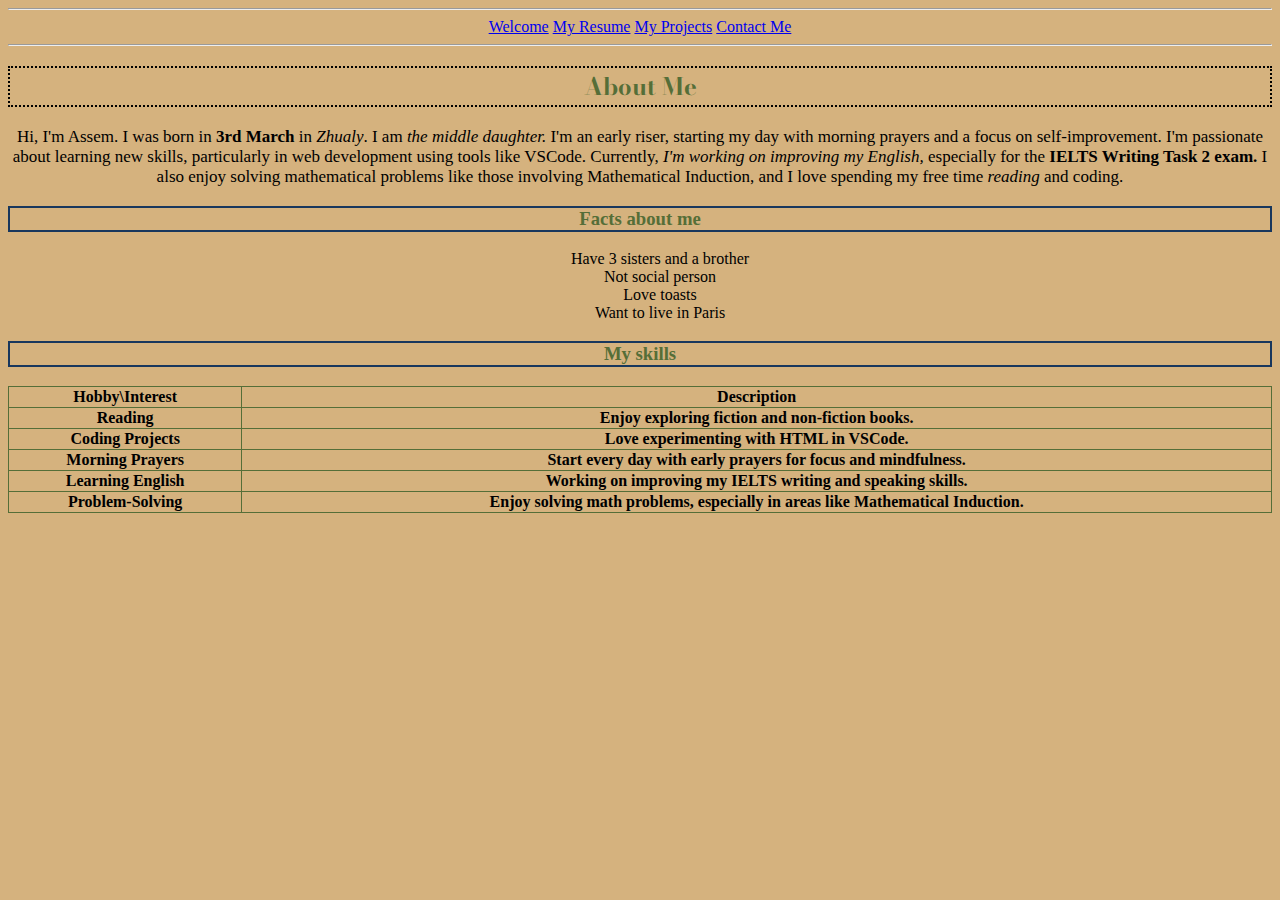
<file: about.html>
<!DOCTYPE html>
<html lang="en">
<head>
    <meta charset="UTF-8">
    <meta name="viewport" content="width=device-width, initial-scale=1.0">
    <title>ABOUT ME</title>
    <link href="styles.css" rel="stylesheet">
    <link rel="preconnect" href="https://fonts.googleapis.com">
<link rel="preconnect" href="https://fonts.gstatic.com" crossorigin>
<link href="https://fonts.googleapis.com/css2?family=Bodoni+Moda:ital,opsz,wght@0,6..96,400..900;1,6..96,400..900&family=Josefin+Sans:ital,wght@0,100..700;1,100..700&family=Oleo+Script:wght@400;700&family=Ubuntu:ital,wght@0,300;0,400;0,500;0,700;1,300;1,400;1,500;1,700&display=swap" rel="stylesheet">
    <style>
        table, tr, th{
            border: 1px, rgb(85, 110, 56), solid;border-collapse:collapse ;
        }
        h2{
            font-family: "Bodoni Moda", serif;
            color: rgb(85, 110, 56);
        }
        p1{
            font-size: 17px;
            color: rgb(0, 0, 0);
        }
        h3{
            color: rgb(85, 110, 56);
        }
        th{
            text-align: left;
        }
    </style>
</head>
<body>
    <hr>
    <nav>
        <a href="file:///C:/Users/aibol/OneDrive/%D0%A0%D0%B0%D0%B1%D0%BE%D1%87%D0%B8%D0%B9%20%D1%81%D1%82%D0%BE%D0%BB/2ND%20HOMEWORK/index.html">Welcome</a>


        <a href="file:///C:/Users/aibol/OneDrive/%D0%A0%D0%B0%D0%B1%D0%BE%D1%87%D0%B8%D0%B9%20%D1%81%D1%82%D0%BE%D0%BB/2ND%20HOMEWORK/resume.html">My Resume</a>

        <a href="file:///C:/Users/aibol/OneDrive/%D0%A0%D0%B0%D0%B1%D0%BE%D1%87%D0%B8%D0%B9%20%D1%81%D1%82%D0%BE%D0%BB/2ND%20HOMEWORK/project.html">My Projects</a>

        <a href="file:///C:/Users/aibol/OneDrive/%D0%A0%D0%B0%D0%B1%D0%BE%D1%87%D0%B8%D0%B9%20%D1%81%D1%82%D0%BE%D0%BB/2ND%20HOMEWORK/contact.html?">Contact Me</a>
    </nav>
    <hr>
    <section id="introduction">
        <h2>About Me</h2>
        <p1>
            Hi, I'm Assem. I was born in <strong>3rd March</strong> in <em>Zhualy</em>. I am <em>the middle daughter.</em> I'm an early riser, starting my day with morning prayers and a focus on self-improvement. I'm passionate about learning new skills, particularly in web development using tools like VSCode. Currently, <em>I'm working on improving my English,</em> especially for the <strong>IELTS Writing Task 2 exam.</strong> I also enjoy solving mathematical problems like those involving Mathematical Induction, and I love spending my free time <em>reading</em> and coding.
        </p1>
        <h3>Facts about me</h3>
        <ul>
            <li>Have 3 sisters and a brother</li>
            <li>Not social person</li>
            <li>Love toasts</li>
            <li>Want to live in Paris</li>
        </ul>
        <h3>My skills</h3>
        <table style="width: 100%;" class="hobbies">
            <tr>
                <th>Hobby\Interest</th>
                <th>Description</th>
            </tr>
            <tr>
                <th>Reading</th>
                <th>Enjoy exploring fiction and non-fiction books.</th>
            </tr>
            <tr>
                <th>Coding Projects</th>
                <th>Love experimenting with HTML in VSCode.</th>
            </tr>
            <tr>
                <th>Morning Prayers</th>
                <th>Start every day with early prayers for focus and mindfulness.</th>
            </tr>
            <tr>
                <th>Learning English</th>
                <th>Working on improving my IELTS writing and speaking skills.</th>
            </tr>
            <tr>
                <th>Problem-Solving</th>
                <th>Enjoy solving math problems, especially in areas like Mathematical Induction.</th>
            </tr>
        </table>
    </section>
</body>
</html>
</file>
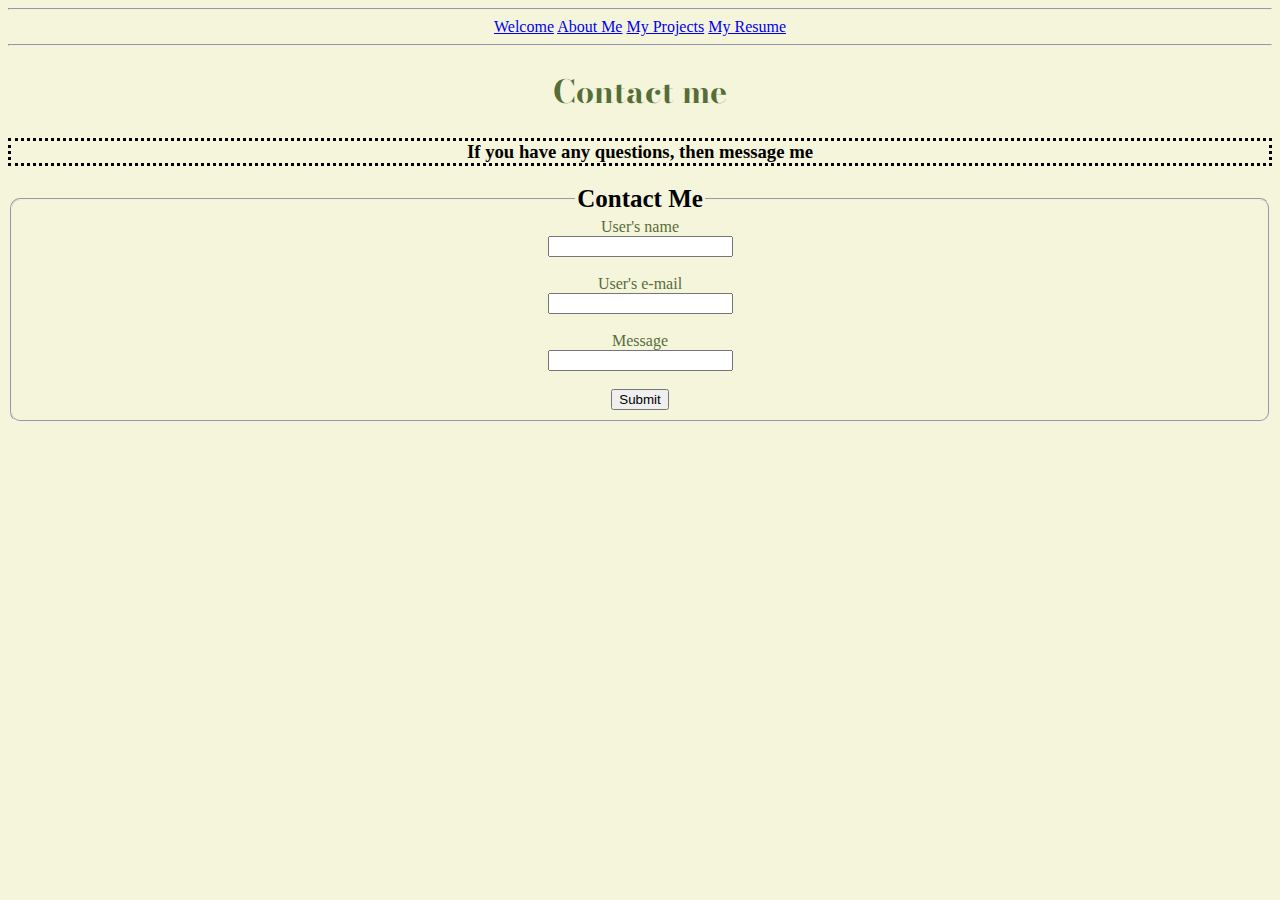
<file: contact.html>
<!DOCTYPE html>
<html lang="en">
<head>
    <meta charset="UTF-8">
    <meta name="viewport" content="width=device-width, initial-scale=1.0">
    <title>CONTACT</title>
    <link href="contact.css" rel="stylesheet">
    <link href="https://fonts.googleapis.com/css2?family=Bodoni+Moda:ital,opsz,wght@0,6..96,400..900;1,6..96,400..900&family=Josefin+Sans:ital,wght@0,100..700;1,100..700&family=Oleo+Script:wght@400;700&family=Ubuntu:ital,wght@0,300;0,400;0,500;0,700;1,300;1,400;1,500;1,700&display=swap" rel="stylesheet">
    <style>
        h1{
            font-family: "Bodoni Moda", serif;
            color: rgb(85, 110, 56);
        }
        label{
            color: rgb(85, 110, 56);
            border-radius: 20px;
        }
        fieldset{
            border-radius: 10px;
        }
    </style>
</head>
<body>
    <hr>
    <nav>
        <a href="file:///C:/Users/aibol/OneDrive/%D0%A0%D0%B0%D0%B1%D0%BE%D1%87%D0%B8%D0%B9%20%D1%81%D1%82%D0%BE%D0%BB/2ND%20HOMEWORK/index.html">Welcome</a>


        <a href="file:///C:/Users/aibol/OneDrive/%D0%A0%D0%B0%D0%B1%D0%BE%D1%87%D0%B8%D0%B9%20%D1%81%D1%82%D0%BE%D0%BB/2ND%20HOMEWORK/about.html">About Me</a>

        <a href="file:///C:/Users/aibol/OneDrive/%D0%A0%D0%B0%D0%B1%D0%BE%D1%87%D0%B8%D0%B9%20%D1%81%D1%82%D0%BE%D0%BB/2ND%20HOMEWORK/project.html">My Projects</a>

        <a href="file:///C:/Users/aibol/OneDrive/%D0%A0%D0%B0%D0%B1%D0%BE%D1%87%D0%B8%D0%B9%20%D1%81%D1%82%D0%BE%D0%BB/2ND%20HOMEWORK/resume.html">My Resume</a>
    </nav>
    <hr>
    <h1>Contact me</h1>
    <h3>If you have any questions, then message me</h3>
    <form>
        <fieldset>
            <legend>Contact Me</legend>
            <label for="name">User's name</label><br>
            <input type="text" id="name"><br><br>
            <label for="email">User's e-mail</label><br>
            <input type="text" id="email"><br><br>
            <label for="area">Message</label><br>
            <input type="text" id="area"><br><br>
            <button>Submit</button>
        </fieldset>
    </form>
</body>
</html>
</file>
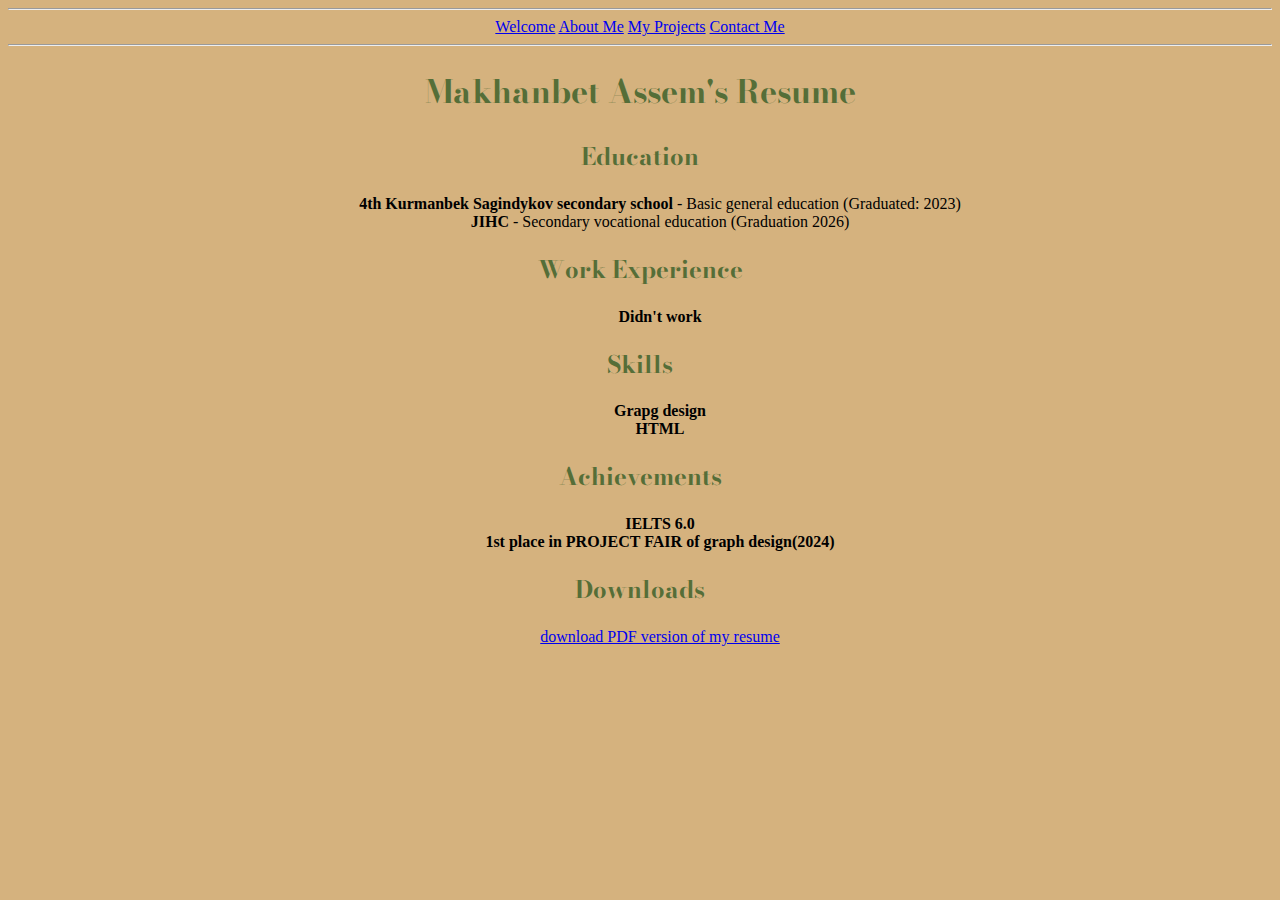
<file: resume.html>
<!DOCTYPE html>
<html lang="en">
<head>
    <meta charset="UTF-8">
    <meta name="viewport" content="width=device-width, initial-scale=1.0">
    <title>RESUME</title>
    <link href="styles.css" rel="stylesheet">
    <link rel="preconnect" href="https://fonts.googleapis.com">
<link rel="preconnect" href="https://fonts.gstatic.com" crossorigin>
<link href="https://fonts.googleapis.com/css2?family=Oleo+Script:wght@400;700&family=Ubuntu:ital,wght@0,300;0,400;0,500;0,700;1,300;1,400;1,500;1,700&display=swap" rel="stylesheet">
<link rel="preconnect" href="https://fonts.googleapis.com">
<link rel="preconnect" href="https://fonts.gstatic.com" crossorigin>
<link href="https://fonts.googleapis.com/css2?family=Josefin+Sans:ital,wght@0,100..700;1,100..700&family=Oleo+Script:wght@400;700&family=Ubuntu:ital,wght@0,300;0,400;0,500;0,700;1,300;1,400;1,500;1,700&display=swap" rel="stylesheet">
<link rel="preconnect" href="https://fonts.googleapis.com">
<link rel="preconnect" href="https://fonts.gstatic.com" crossorigin>
<link href="https://fonts.googleapis.com/css2?family=Bodoni+Moda:ital,opsz,wght@0,6..96,400..900;1,6..96,400..900&family=Josefin+Sans:ital,wght@0,100..700;1,100..700&family=Oleo+Script:wght@400;700&family=Ubuntu:ital,wght@0,300;0,400;0,500;0,700;1,300;1,400;1,500;1,700&display=swap" rel="stylesheet">
    <style>
        h1{
            color: rgb(85, 110, 56);
            font-family: "Bodoni Moda", serif;
        }
        h2{
            color: rgb(85, 110, 56);
            font-family: "Bodoni Moda", serif;
        }
        li{
            font-size: 17x;
        }
    </style>
</head>
<body>
    <hr>
    <nav>
        <a href="file:///C:/Users/aibol/OneDrive/%D0%A0%D0%B0%D0%B1%D0%BE%D1%87%D0%B8%D0%B9%20%D1%81%D1%82%D0%BE%D0%BB/2ND%20HOMEWORK/index.html">Welcome</a>


        <a href="file:///C:/Users/aibol/OneDrive/%D0%A0%D0%B0%D0%B1%D0%BE%D1%87%D0%B8%D0%B9%20%D1%81%D1%82%D0%BE%D0%BB/2ND%20HOMEWORK/about.html">About Me</a>

        <a href="file:///C:/Users/aibol/OneDrive/%D0%A0%D0%B0%D0%B1%D0%BE%D1%87%D0%B8%D0%B9%20%D1%81%D1%82%D0%BE%D0%BB/2ND%20HOMEWORK/project.html">My Projects</a>

        <a href="file:///C:/Users/aibol/OneDrive/%D0%A0%D0%B0%D0%B1%D0%BE%D1%87%D0%B8%D0%B9%20%D1%81%D1%82%D0%BE%D0%BB/2ND%20HOMEWORK/contact.html?">Contact Me</a>
    </nav>
    <hr>
    <h1>Makhanbet Assem's Resume</h1>
    <section id="Education">
        <h2>Education</h2>
        <ul>
            <li><strong>4th Kurmanbek Sagindykov secondary school</strong> - Basic general education (Graduated: 2023)</li>
            <li><strong>JIHC</strong> - Secondary vocational education (Graduation 2026)</li>
        </ul>
        <h2>Work Experience</h2>
        <ul>
            <li><strong>Didn't work</strong></li>
        </ul>
        <h2>Skills</h2>
        <ul>
            <li><strong>Grapg design</strong></li>
            <li><strong>HTML</strong></li>
        </ul>
        <h2>Achievements</h2>
        <ul>
            <li><strong>IELTS 6.0</strong></li>
            <li><strong>1st place in PROJECT FAIR of graph design(2024)</strong></li>
        </ul>
        <h2>Downloads</h2>
        <ul>
            <li><a href="file:///C:/Users/aibol/Downloads/MAKHANBET%20ASSEM'S%20RESUME.pdf">download PDF version of my resume</a></li>
        </ul>
    </section>
</body>
</html>
</file>
<file: styles.css>
body{
    background-color: rgb(213, 178, 126);
    text-align: center;
}
h1{
    text-align: center;
}
p{
    text-align: center;
    font-weight: 300;
}
hr{
    color: rgb(24, 91, 64); 
}
.box{
    border: 4px black;
}
ul li{
    list-style: none;
}
.hobbies tr th{
    text-align: center;
}
#introduction h2{
    border: 2px dotted black;
}
#introduction h3{
    border: 2px solid rgb(24, 55, 93);
}
</file>
<file: contact.css>
body{
    background-color: beige;
    text-align: center;
}
form fieldset{
    background-image: url('https://i.pinimg.com/originals/98/1b/2d/981b2dc53c70dcd6de96bfce0855d13f.jpg');
}
form fieldset legend{
    text-align: center;
    font-size: 25px;
    font-weight: 800;
}
h3{
    border: 3px dotted black;
}
</file>
